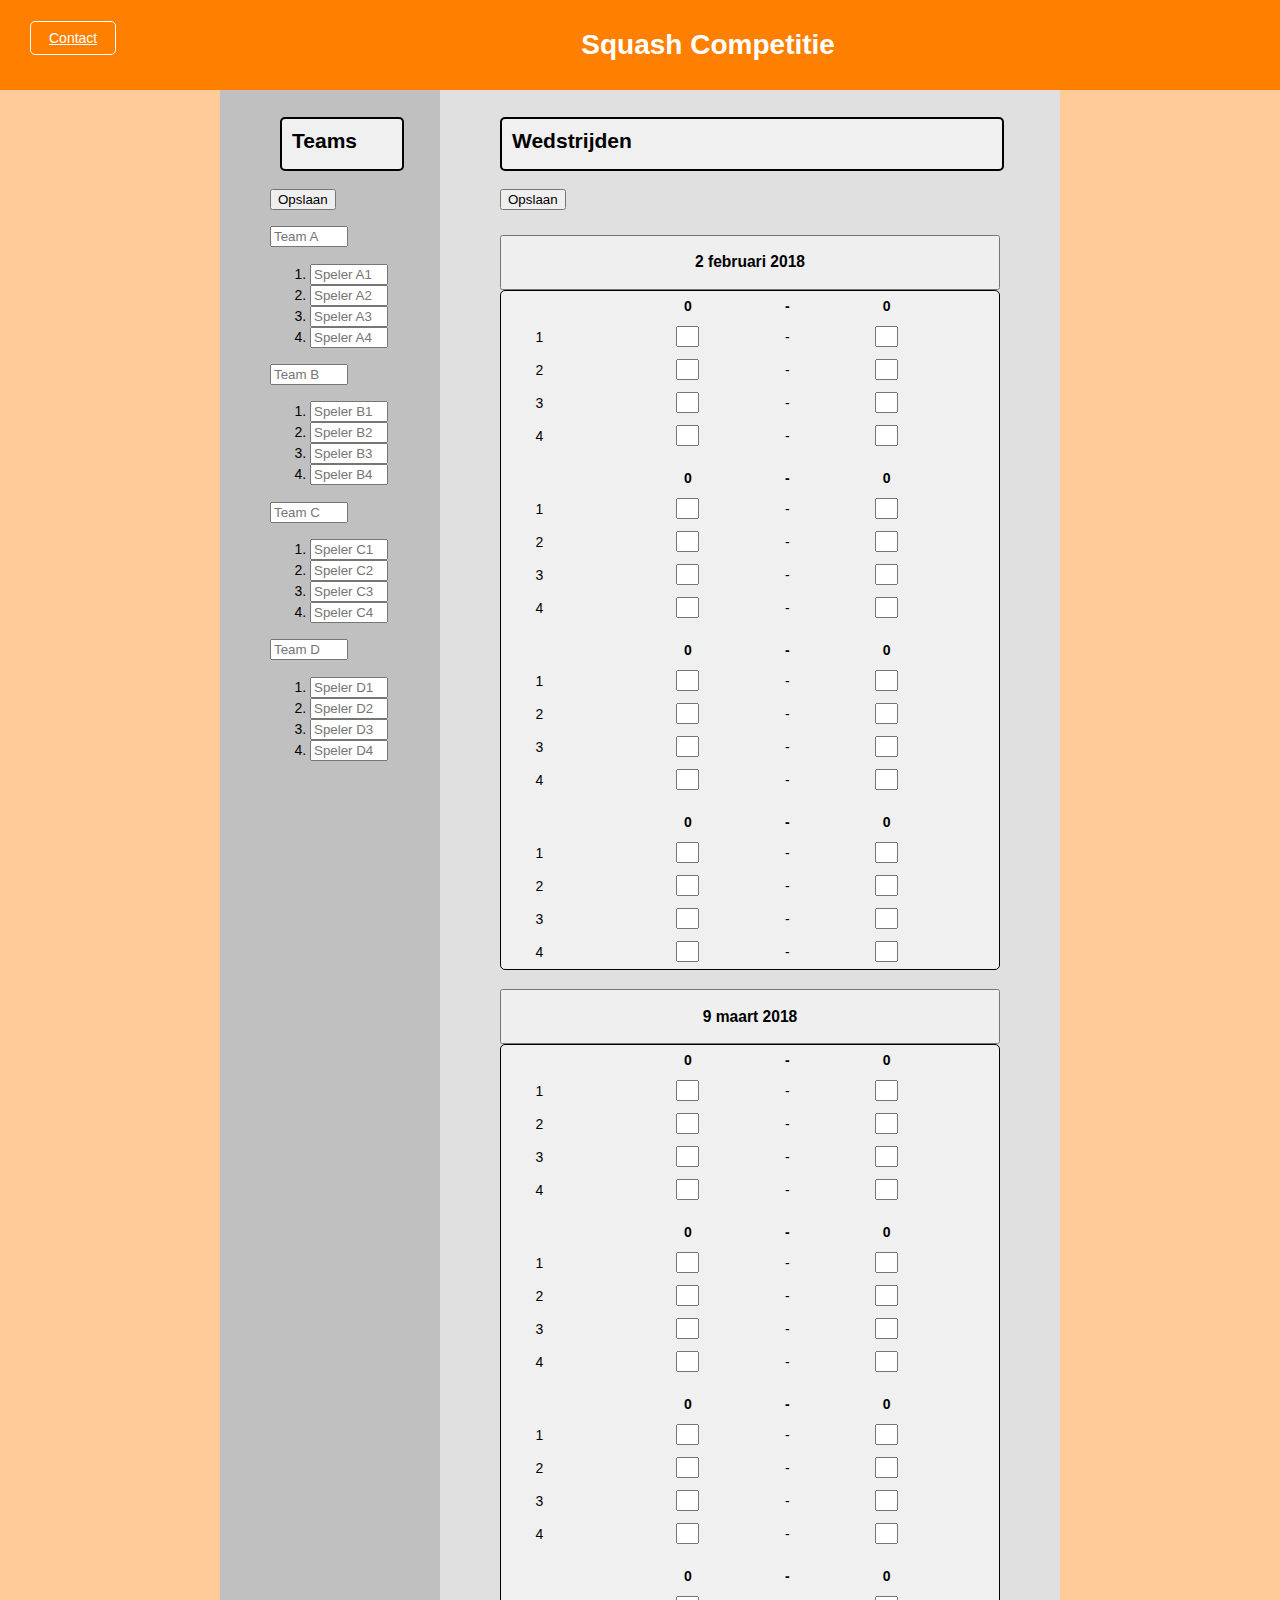
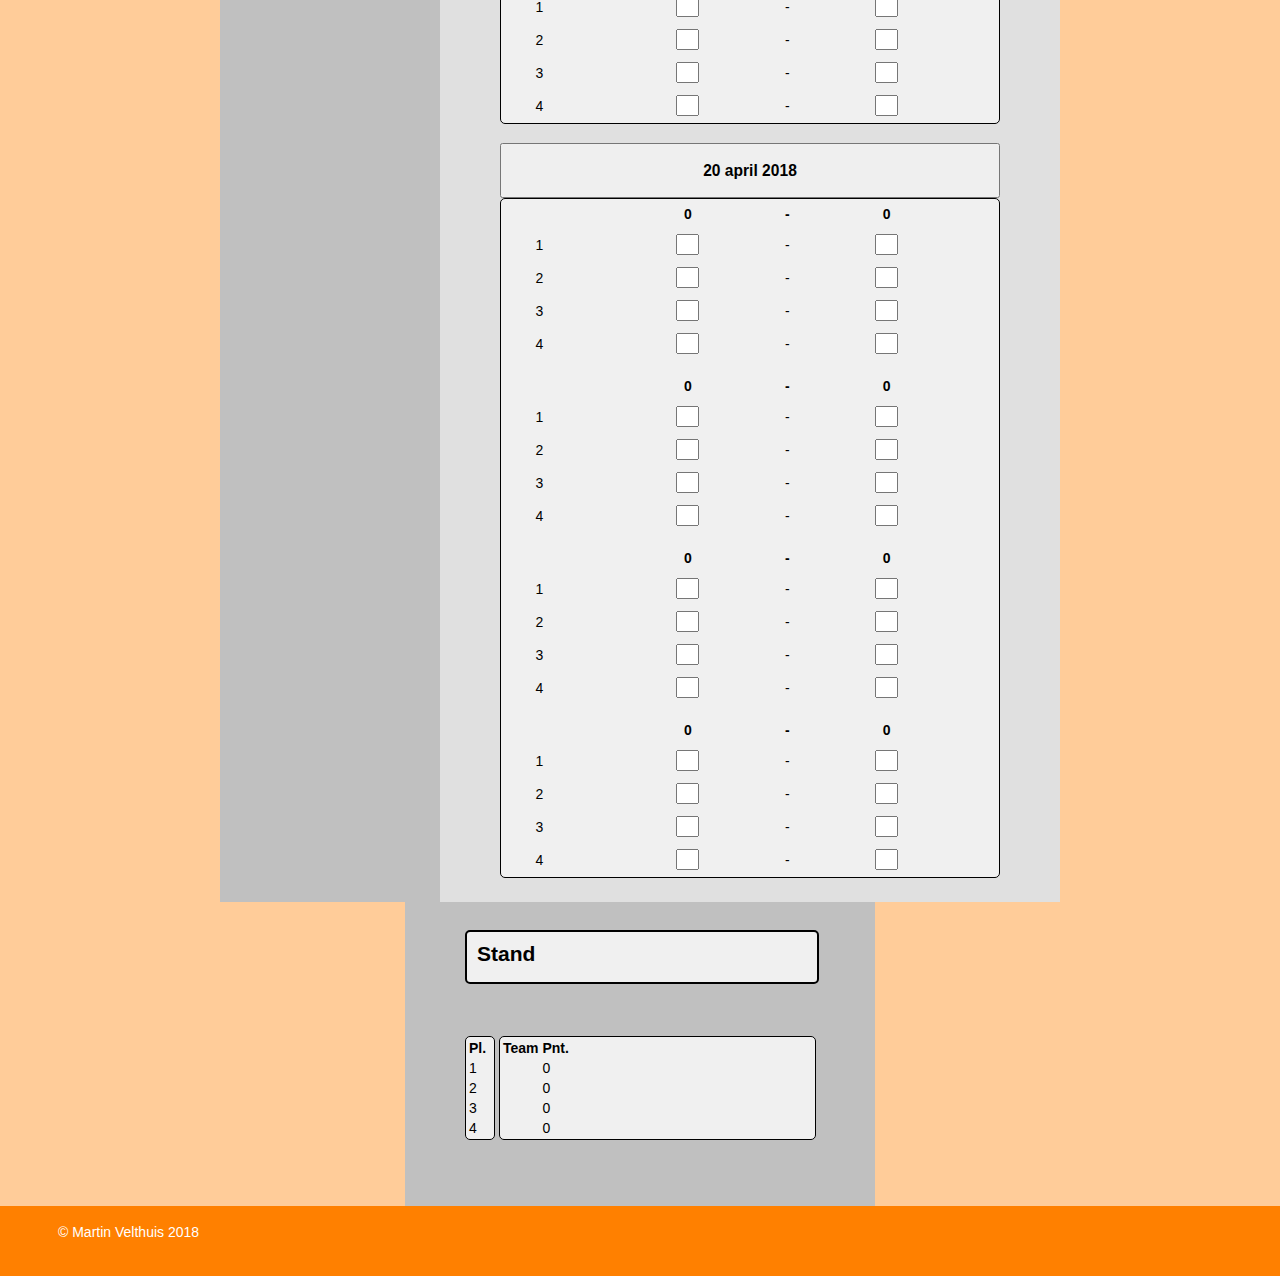
<file: squashapp/index.html>
<!DOCTYPE html>
<html>
	<head>
		<title>Squash Competitie</title>
		<link href="style.css" type="text/css" rel="stylesheet">
		<script src="script.js"></script>
	</head>
	
	<body>
	
<!--	TITELBALK	-->

		<div class="contact-btn">
			<a href="./contact.html">Contact</a>
		</div>
		
		<header>
			<div></div>
			<h1>Squash Competitie</h1>
		</header>
    
		<div class='container'>

<!--	TEAMS 		-->

			<div class='teams'>
				<a class='teamstitel'><h2>Teams</h2></a>
				<button onclick="editTeam()" id="buttonTeam">Opslaan</button>
				<ul>
					<li>
						<h3><input type="text" maxlength="20" id="name_tA" placeholder="Team A"></h3>
						<ol>
							<li><input type="text" maxlength="20" id="name_tAs1" placeholder="Speler A1"></li>
							<li><input type="text" maxlength="20" id="name_tAs2" placeholder="Speler A2"></li>
							<li><input type="text" maxlength="20" id="name_tAs3" placeholder="Speler A3"></li>
							<li><input type="text" maxlength="20" id="name_tAs4" placeholder="Speler A4"></li>
						</ol>
					</li>
					<li><h3><input type="text" maxlength="20" id="name_tB" placeholder="Team B"></h3>
						<ol>
							<li><input type="text" maxlength="20" id="name_tBs1" placeholder="Speler B1"></li>
							<li><input type="text" maxlength="20" id="name_tBs2" placeholder="Speler B2"></li>
							<li><input type="text" maxlength="20" id="name_tBs3" placeholder="Speler B3"></li>
							<li><input type="text" maxlength="20" id="name_tBs4" placeholder="Speler B4"></li>
						</ol>
					</li>
					<li><h3><input type="text" maxlength="20" id="name_tC" placeholder="Team C"></h3>
						<ol>
							<li><input type="text" maxlength="20" id="name_tCs1" placeholder="Speler C1"></li>
							<li><input type="text" maxlength="20" id="name_tCs2" placeholder="Speler C2"></li>
							<li><input type="text" maxlength="20" id="name_tCs3" placeholder="Speler C3"></li>
							<li><input type="text" maxlength="20" id="name_tCs4" placeholder="Speler C4"></li>
						</ol>
					</li>
					<li><h3><input type="text" maxlength="20" id="name_tD" placeholder="Team D"></h3>
						<ol>
							<li><input type="text" maxlength="20" id="name_tDs1" placeholder="Speler D1"></li>
							<li><input type="text" maxlength="20" id="name_tDs2" placeholder="Speler D2"></li>
							<li><input type="text" maxlength="20" id="name_tDs3" placeholder="Speler D3"></li>
							<li><input type="text" maxlength="20" id="name_tDs4" placeholder="Speler D4"></li>
						</ol>
					</li>
				</ul>
			</div>

<!--	WEDSTRIJDEN 	-->

			<div class='wedstrijden'>
				<h2>Wedstrijden</h2>
				<button onclick="editScore()" id="buttonScore">Opslaan</button>
				<div class="wedstrijdenschema">
					<button onclick="wedTabelKnop('1')"><h3>2 februari 2018</h3></button>
					<div  id="wedTabel1">
						<table>
							<tbody>
								<tr class="tteams">
									<td></td>
									<td class="teama">Team A</td>
									<td id="g1tA">0</td>
									<td>-</td>
									<td id="g1tB">0</td>
									<td class="teamb">Team B</td>
								</tr>
								<tr>
									<td>1</td>
									<td class="tAs1">Speler A</td>
									<td><input type="text" maxlength="1" id="g1tAs1" value="0" min="0" max="3"></td>
									<td>-</td>
									<td><input type="text" maxlength="1" id="g1tBs1" value="0"></td>
									<td class="tBs1">Speler B</td>
								</tr>
								<tr>
									<td>2</td>
									<td class="tAs2">Speler A</td>
									<td><input type="text" maxlength="1" id="g1tAs2" value="0"></td>
									<td>-</td>
									<td><input type="text" maxlength="1" id="g1tBs2" value="0"></td>
									<td class="tBs2">Speler B</td>
								</tr>
								<tr>
									<td>3</td>
									<td class="tAs3">Speler A</td>
									<td><input type="text" maxlength="1" id="g1tAs3" value="0"></td>
									<td>-</td>
									<td><input type="text" maxlength="1" id="g1tBs3" value="0"></td>
									<td class="tBs3">Speler B</td>
								</tr>
								<tr>
									<td>4</td>
									<td class="tAs4">Speler A</td>
									<td><input type="text" maxlength="1" id="g1tAs4" value="0"></td>
									<td>-</td>
									<td><input type="text" maxlength="1" id="g1tBs4" value="0"></td>
									<td class="tBs4">Speler B</td>
								</tr>
								<tr>
									<td></td>
								</tr>
								<tr class="tteams">
									<td></td>
									<td class="teamc">Team C</td>
									<td id="g1tC">0</td>
									<td>-</td>
									<td id="g1tD">0</td>
									<td class="teamd">Team D</td>
								</tr>
								<tr>
									<td>1</td>
									<td class="tCs1">Speler C</td>
									<td><input type="text" maxlength="1" id="g1tCs1" value="0"></td>
									<td>-</td>
									<td><input type="text" maxlength="1" id="g1tDs1" value="0"></td>
									<td class="tDs1">Speler D</td>
								</tr>
								<tr>
									<td>2</td>
									<td class="tCs2">Speler C</td>
									<td><input type="text" maxlength="1" id="g1tCs2" value="0"></td>
									<td>-</td>
									<td><input type="text" maxlength="1" id="g1tDs2" value="0"></td>
									<td class="tDs2">Speler D</td>
								</tr>
								<tr>
									<td>3</td>
									<td class="tCs3">Speler C</td>
									<td><input type="text" maxlength="1" id="g1tCs3" value="0"></td>
									<td>-</td>
									<td><input type="text" maxlength="1" id="g1tDs3" value="0"></td>
									<td class="tDs3">Speler D</td>
								</tr>
								<tr>
									<td>4</td>
									<td class="tCs4">Speler C</td>
									<td><input type="text" maxlength="1" id="g1tCs4" value="0"></td>
									<td>-</td>
									<td><input type="text" maxlength="1" id="g1tDs4" value="0"></td>
									<td class="tDs4">Speler D</td>
								</tr>
								<tr>
									<td></td>
								</tr>
								<tr class="tteams">
									<td></td>
									<td class="teama">Team A</td>
									<td id="g2tA">0</td>
									<td>-</td>
									<td id="g2tC">0</td>
									<td class="teamc">Team C</td>
								</tr>
								<tr>
									<td>1</td>
									<td class="tAs1">Speler A</td>
									<td><input type="text" maxlength="1" id="g2tAs1" value="0"></td>
									<td>-</td>
									<td><input type="text" maxlength="1" id="g2tCs1" value="0"></td>
									<td class="tCs1">Speler C</td>
								</tr>
								<tr>
									<td>2</td>
									<td class="tAs2">Speler A</td>
									<td><input type="text" maxlength="1" id="g2tAs2" value="0"></td>
									<td>-</td>
									<td><input type="text" maxlength="1" id="g2tCs2" value="0"></td>
									<td class="tCs2">Speler C</td>
								</tr>
								<tr>
									<td>3</td>
									<td class="tAs3">Speler A</td>
									<td><input type="text" maxlength="1" id="g2tAs3" value="0"></td>
									<td>-</td>
									<td><input type="text" maxlength="1" id="g2tCs3" value="0"></td>
									<td class="tCs3">Speler C</td>
								</tr>
								<tr>
									<td>4</td>
									<td class="tAs4">Speler A</td>
									<td><input type="text" maxlength="1" id="g2tAs4" value="0"></td>
									<td>-</td>
									<td><input type="text" maxlength="1" id="g2tCs4" value="0"></td>
									<td class="tCs4">Speler C</td>
								</tr>
								<tr>
									<td></td>
								</tr>
								<tr class="tteams">
									<td></td>
									<td class="teamb">Team B</td>
									<td id="g2tB">0</td>
									<td>-</td>
									<td id="g2tD">0</td>
									<td class="teamd">Team D</td>
								</tr>
								<tr>
									<td>1</td>
									<td class="tBs1">Speler B</td>
									<td><input type="text" maxlength="1" id="g2tBs1" value="0"></td>
									<td>-</td>
									<td><input type="text" maxlength="1" id="g2tDs1" value="0"></td>
									<td class="tDs1">Speler D</td>
								</tr>
								<tr>
									<td>2</td>
									<td class="tBs2">Speler B</td>
									<td><input type="text" maxlength="1" id="g2tBs2" value="0"></td>
									<td>-</td>
									<td><input type="text" maxlength="1" id="g2tDs2" value="0"></td>
									<td class="tDs2">Speler D</td>
								</tr>
								<tr>
									<td>3</td>
									<td class="tBs3">Speler B</td>
									<td><input type="text" maxlength="1" id="g2tBs3" value="0"></td>
									<td>-</td>
									<td><input type="text" maxlength="1" id="g2tDs3" value="0"></td>
									<td class="tDs3">Speler D</td>
								</tr>
								<tr>
									<td>4</td>
									<td class="tBs4">Speler B</td>
									<td><input type="text" maxlength="1" id="g2tBs4" value="0"></td>
									<td>-</td>
									<td><input type="text" maxlength="1" id="g2tDs4" value="0"></td>
									<td class="tDs4">Speler D</td>
								</tr>
							</tbody>
						</table>
					</div>
					
					<button onclick="wedTabelKnop('2')"><h3>9 maart 2018</h3></button>
					<div  id="wedTabel2">
						<table>
							<tbody>
								<tr class="tteams">
									<td></td>
									<td class="teama">Team A</td>
									<td id="g3tA">0</td>
									<td>-</td>
									<td id="g3tD">0</td>
									<td class="teamd">Team D</td>
								</tr>
								<tr>
									<td>1</td>
									<td class="tAs1">Speler A</td>
									<td><input type="text" maxlength="1" id="g3tAs1" value="0"></td>
									<td>-</td>
									<td><input type="text" maxlength="1" id="g3tDs1" value="0"></td>
									<td class="tDs1">Speler D</td>
								</tr>
								<tr>
									<td>2</td>
									<td class="tAs2">Speler A</td>
									<td><input type="text" maxlength="1" id="g3tAs2" value="0"></td>
									<td>-</td>
									<td><input type="text" maxlength="1" id="g3tDs2" value="0"></td>
									<td class="tDs2">Speler D</td>
								</tr>
								<tr>
									<td>3</td>
									<td class="tAs3">Speler A</td>
									<td><input type="text" maxlength="1" id="g3tAs3" value="0"></td>
									<td>-</td>
									<td><input type="text" maxlength="1" id="g3tDs3" value="0"></td>
									<td class="tDs3">Speler D</td>
								</tr>
								<tr>
									<td>4</td>
									<td class="tAs4">Speler A</td>
									<td><input type="text" maxlength="1" id="g3tAs4" value="0"></td>
									<td>-</td>
									<td><input type="text" maxlength="1" id="g3tDs4" value="0"></td>
									<td class="tDs4">Speler D</td>
								</tr>
								<tr>
									<td></td>
								</tr>
								<tr class="tteams">
									<td></td>
									<td class="teamb">Team B</td>
									<td id="g3tB">0</td>
									<td>-</td>
									<td id="g3tC">0</td>
									<td class="teamc">Team C</td>
								</tr>
								<tr>
									<td>1</td>
									<td class="tBs1">Speler B</td>
									<td><input type="text" maxlength="1" id="g3tBs1" value="0"></td>
									<td>-</td>
									<td><input type="text" maxlength="1" id="g3tCs1" value="0"></td>
									<td class="tCs1">Speler C</td>
								</tr>
								<tr>
									<td>2</td>
									<td class="tBs2">Speler B</td>
									<td><input type="text" maxlength="1" id="g3tBs2" value="0"></td>
									<td>-</td>
									<td><input type="text" maxlength="1" id="g3tCs2" value="0"></td>
									<td class="tCs2">Speler C</td>
								</tr>
								<tr>
									<td>3</td>
									<td class="tBs3">Speler B</td>
									<td><input type="text" maxlength="1" id="g3tBs3" value="0"></td>
									<td>-</td>
									<td><input type="text" maxlength="1" id="g3tCs3" value="0"></td>
									<td class="tCs3">Speler C</td>
								</tr>
								<tr>
									<td>4</td>
									<td class="tBs4">Speler B</td>
									<td><input type="text" maxlength="1" id="g3tBs4" value="0"></td>
									<td>-</td>
									<td><input type="text" maxlength="1" id="g3tCs4" value="0"></td>
									<td class="tCs4">Speler C</td>
								</tr>
								<tr>
									<td></td>
								</tr>
								<tr class="tteams">
									<td></td>
									<td class="teama">Team A</td>
									<td id="g4tA">0</td>
									<td>-</td>
									<td id="g4tB">0</td>
									<td class="teamb">Team B</td>
								</tr>
								<tr >
									<td>1</td>
									<td class="tAs1">Speler A</td>
									<td><input type="text" maxlength="1" id="g4tAs1" value="0"></td>
									<td>-</td>
									<td><input type="text" maxlength="1" id="g4tBs1" value="0"></td>
									<td class="tBs1">Speler B</td>
								</tr>
								<tr>
									<td>2</td>
									<td class="tAs2">Speler A</td>
									<td><input type="text" maxlength="1" id="g4tAs2" value="0"></td>
									<td>-</td>
									<td><input type="text" maxlength="1" id="g4tBs2" value="0"></td>
									<td class="tBs2">Speler B</td>
								</tr>
								<tr>
									<td>3</td>
									<td class="tAs3">Speler A</td>
									<td><input type="text" maxlength="1" id="g4tAs3" value="0"></td>
									<td>-</td>
									<td><input type="text" maxlength="1" id="g4tBs3" value="0"></td>
									<td class="tBs3">Speler B</td>
								</tr>
								<tr>
									<td>4</td>
									<td class="tAs4">Speler A</td>
									<td><input type="text" maxlength="1" id="g4tAs4" value="0"></td>
									<td>-</td>
									<td><input type="text" maxlength="1" id="g4tBs4" value="0"></td>
									<td class="tBs4">Speler B</td>
								</tr>
								<tr>
									<td></td>
								</tr>
								<tr class="tteams">
									<td></td>
									<td class="teamc">Team C</td>
									<td id="g4tC">0</td>
									<td>-</td>
									<td id="g4tD">0</td>
									<td class="teamd">Team D</td>
								</tr>
								<tr>
									<td>1</td>
									<td class="tCs1">Speler C</td>
									<td><input type="text" maxlength="1" id="g4tCs1" value="0"></td>
									<td>-</td>
									<td><input type="text" maxlength="1" id="g4tDs1" value="0"></td>
									<td class="tDs1">Speler D</td>
								</tr>
								<tr>
									<td>2</td>
									<td class="tCs2">Speler C</td>
									<td><input type="text" maxlength="1" id="g4tCs2" value="0"></td>
									<td>-</td>
									<td><input type="text" maxlength="1" id="g4tDs2" value="0"></td>
									<td class="tDs2">Speler D</td>
								</tr>
								<tr>
									<td>3</td>
									<td class="tCs3">Speler C</td>
									<td><input type="text" maxlength="1" id="g4tCs3" value="0"></td>
									<td>-</td>
									<td><input type="text" maxlength="1" id="g4tDs3" value="0"></td>
									<td class="tDs3">Speler D</td>
								</tr>
								<tr>
									<td>4</td>
									<td class="tCs4">Speler C</td>
									<td><input type="text" maxlength="1" id="g4tCs4" value="0"></td>
									<td>-</td>
									<td><input type="text" maxlength="1" id="g4tDs4" value="0"></td>
									<td class="tDs4">Speler D</td>
								</tr>
								
							</tbody>
							
						</table>
					</div>
					
					<button onclick="wedTabelKnop('3')"><h3>20 april 2018</h3></button>
					<div  id="wedTabel3">
						<table>
							<tbody>
								<tr class="tteams">
									<td></td>
									<td class="teama">Team A</td>
									<td id="g5tA">0</td>
									<td>-</td>
									<td id="g5tC">0</td>
									<td class="teamc">Team C</td>
								</tr>
								<tr>
									<td>1</td>
									<td class="tAs1">Speler A</td>
									<td><input type="text" maxlength="1" id="g5tAs1" value="0"></td>
									<td>-</td>
									<td><input type="text" maxlength="1" id="g5tCs1" value="0"></td>
									<td class="tCs1">Speler C</td>
								</tr>
								<tr>
									<td>2</td>
									<td class="tAs2">Speler A</td>
									<td><input type="text" maxlength="1" id="g5tAs2" value="0"></td>
									<td>-</td>
									<td><input type="text" maxlength="1" id="g5tCs2" value="0"></td>
									<td class="tCs2">Speler C</td>
								</tr>
								<tr>
									<td>3</td>
									<td class="tAs3">Speler A</td>
									<td><input type="text" maxlength="1" id="g5tAs3" value="0"></td>
									<td>-</td>
									<td><input type="text" maxlength="1" id="g5tCs3" value="0"></td>
									<td class="tCs3">Speler C</td>
								</tr>
								<tr>
									<td>4</td>
									<td class="tAs4">Speler A</td>
									<td><input type="text" maxlength="1" id="g5tAs4" value="0"></td>
									<td>-</td>
									<td><input type="text" maxlength="1" id="g5tCs4" value="0"></td>
									<td class="tCs4">Speler C</td>
								</tr>
								<tr>
									<td></td>
								</tr>
								<tr class="tteams">
									<td></td>
									<td class="teamb">Team B</td>
									<td id="g5tB">0</td>
									<td>-</td>
									<td id="g5tD">0</td>
									<td class="teamd">Team D</td>
								</tr>
								<tr>
									<td>1</td>
									<td class="tBs1">Speler B</td>
									<td><input type="text" maxlength="1" id="g5tBs1" value="0"></td>
									<td>-</td>
									<td><input type="text" maxlength="1" id="g5tDs1" value="0"></td>
									<td class="tDs1">Speler D</td>
								</tr>
								<tr>
									<td>2</td>
									<td class="tBs2">Speler B</td>
									<td><input type="text" maxlength="1" id="g5tBs2" value="0"></td>
									<td>-</td>
									<td><input type="text" maxlength="1" id="g5tDs2" value="0"></td>
									<td class="tDs2">Speler D</td>
								</tr>
								<tr>
									<td>3</td>
									<td class="tBs3">Speler B</td>
									<td><input type="text" maxlength="1" id="g5tBs3" value="0"></td>
									<td>-</td>
									<td><input type="text" maxlength="1" id="g5tDs3" value="0"></td>
									<td class="tDs3">Speler D</td>
								</tr>
								<tr>
									<td>4</td>
									<td class="tBs4">Speler B</td>
									<td><input type="text" maxlength="1" id="g5tBs4" value="0"></td>
									<td>-</td>
									<td><input type="text" maxlength="1" id="g5tDs4" value="0"></td>
									<td class="tDs4">Speler D</td>
								</tr>
								<tr>
									<td></td>
								</tr>
								<tr class="tteams">
									<td></td>
									<td class="teama">Team A</td>
									<td id="g6tA">0</td>
									<td>-</td>
									<td id="g6tD">0</td>
									<td class="teamd">Team D</td>
								</tr>
								<tr>
									<td>1</td>
									<td class="tAs1">Speler A</td>
									<td><input type="text" maxlength="1" id="g6tAs1" value="0"></td>
									<td>-</td>
									<td><input type="text" maxlength="1" id="g6tDs1" value="0"></td>
									<td class="tDs1">Speler D</td>
								</tr>
								<tr>
									<td>2</td>
									<td class="tAs2">Speler A</td>
									<td><input type="text" maxlength="1" id="g6tAs2" value="0"></td>
									<td>-</td>
									<td><input type="text" maxlength="1" id="g6tDs2" value="0"></td>
									<td class="tDs2">Speler D</td>
								</tr>
								<tr>
									<td>3</td>
									<td class="tAs3">Speler A</td>
									<td><input type="text" maxlength="1" id="g6tAs3" value="0"></td>
									<td>-</td>
									<td><input type="text" maxlength="1" id="g6tDs3" value="0"></td>
									<td class="tDs3">Speler D</td>
								</tr>
								<tr>
									<td>4</td>
									<td class="tAs4">Speler A</td>
									<td><input type="text" maxlength="1" id="g6tAs4" value="0"></td>
									<td>-</td>
									<td><input type="text" maxlength="1" id="g6tDs4" value="0"></td>
									<td class="tDs4">Speler D</td>
								</tr>
								<tr>
									<td></td>
								</tr>
								<tr class="tteams">
									<td></td>
									<td class="teamb">Team B</td>
									<td id="g6tB">0</td>
									<td>-</td>
									<td id="g6tC">0</td>
									<td class="teamc">Team C</td>
								</tr>
								<tr>
									<td>1</td>
									<td class="tBs1">Speler B</td>
									<td><input type="text" maxlength="1" id="g6tBs1" value="0"></td>
									<td>-</td>
									<td><input type="text" maxlength="1" id="g6tCs1" value="0"></td>
									<td class="tCs1">Speler C</td>
								</tr>
								<tr>
									<td>2</td>
									<td class="tBs2">Speler B</td>
									<td><input type="text" maxlength="1" id="g6tBs2" value="0"></td>
									<td>-</td>
									<td><input type="text" maxlength="1" id="g6tCs2" value="0"></td>
									<td class="tCs2">Speler C</td>
								</tr>
								<tr>
									<td>3</td>
									<td class="tBs3">Speler B</td>
									<td><input type="text" maxlength="1" id="g6tBs3" value="0"></td>
									<td>-</td>
									<td><input type="text" maxlength="1" id="g6tCs3" value="0"></td>
									<td class="tCs3">Speler C</td>
								</tr>
								<tr>
									<td>4</td>
									<td class="tBs4">Speler B</td>
									<td><input type="text" maxlength="1" id="g6tBs4" value="0"></td>
									<td>-</td>
									<td><input type="text" maxlength="1" id="g6tCs4" value="0"></td>
									<td class="tCs4">Speler C</td>
								</tr>
								
							</tbody>
							
						</table>
					</div>
				</div>
			</div>

<!--	STAND 		-->

			<div class='stand'>
				<h2>Stand</h2>
				<div class="standschema">
					<table id="tablePlaats">
						<thead>
							<tr>
								<th>Pl.</th>
							</tr>
						</thead>
						<tbody>
							<tr>
								<td>1</td>
							</tr>
							<tr>
								<td>2</td>
							</tr>
							<tr>
								<td>3</td>
							</tr>
							<tr>
								<td>4</td>
							</tr>
						</tbody>
					</table>
					<table id="tableStand">
						<thead>
							<tr>
								<th>Team</th>
								<th>Pnt.</th>
								<!--<th>Sld.</th>-->
							</tr>
						</thead>
						<tbody>
							<tr>
								<td id="tableTeamName1">Team</td>
								<td id="totaalPunten1">0</td>
								<!--<td id="saldo1">0</td>-->
							</tr>
							<tr>
								<td id="tableTeamName2">Team</td>
								<td id="totaalPunten2">0</td>
								<!--<td id="saldo2">0</td>-->
							</tr>
							<tr>
								<td id="tableTeamName3">Team</td>
								<td id="totaalPunten3">0</td>
								<!--<td id="saldo3">0</td>-->
							</tr>
							<tr>
								<td id="tableTeamName4">Team</td>
								<td id="totaalPunten4">0</td>
								<!--<td id="saldo4">0</td>-->
							</tr>
						</tbody>
					</table>
					
				</div>
				
			</div>
			
		</div>

<!--	FOOTER 		-->

		<footer>			
			<div class="copyright">&copy Martin Velthuis 2018
			</div>
		</footer>
			  
	</body>
</html>
</file>
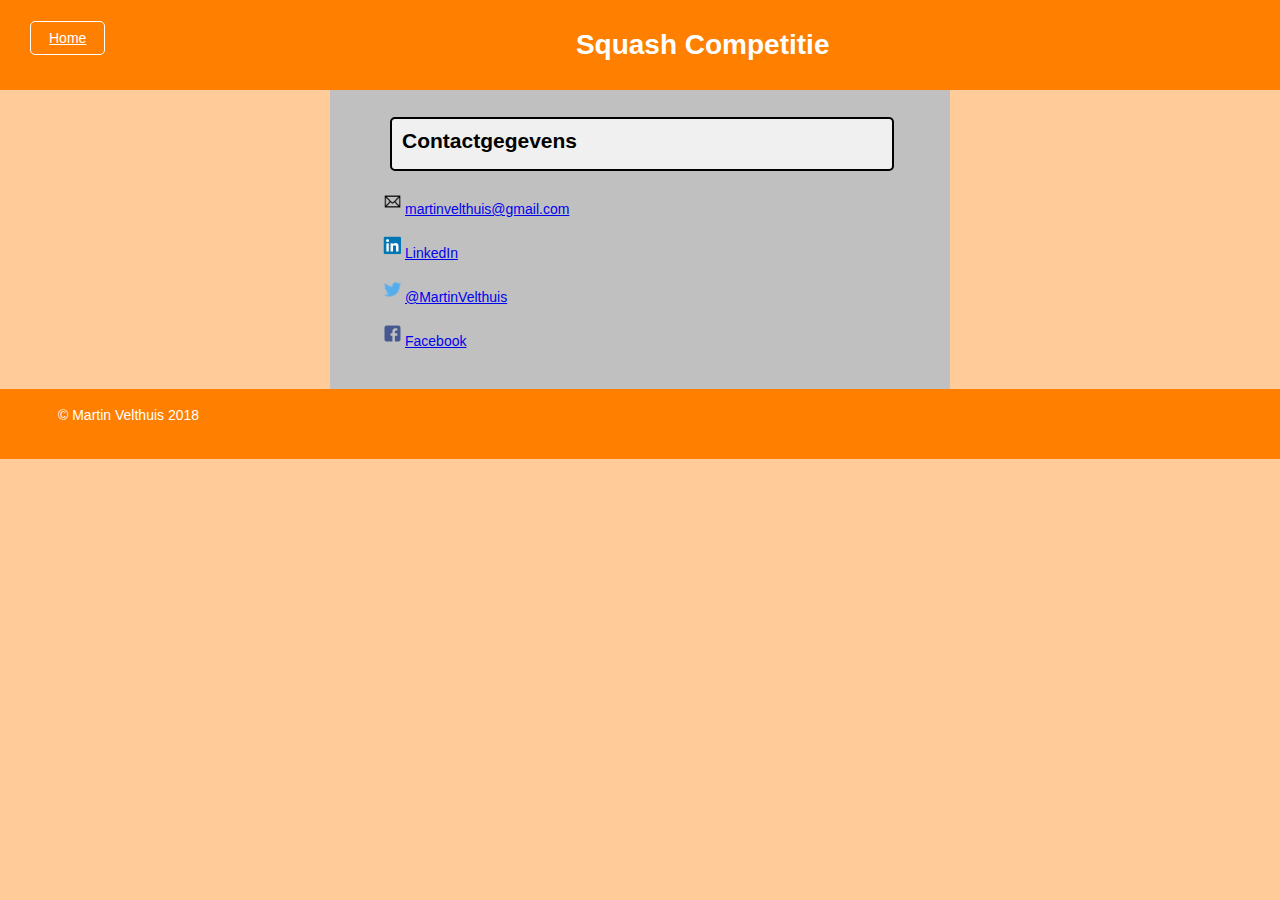
<file: squashapp/contact.html>
<!DOCTYPE html>
<html>
	<head>
		<title>Squash Competition</title>
		<link href="style.css" type="text/css" rel="stylesheet">
		<script src="script.js"></script>
	</head>
	
	<body>

<!--	TITELBALK	-->
	
		<div class="contact-btn">
			<a href="./index.html">Home</a>
		</div>
		
		<header>
			<h1>Squash Competitie</h1>
		</header>
    
		<div class='container'>
		
<!--	CONTACTGEGEVENS 	-->

			<div class='contactpage'>
				<h2>Contactgegevens</h2>
				
				<div class='contactlist'>
					<ul>
						<li><img src="./img/email.png"/><a href="mailto:martinvelthuis@gmail.com">martinvelthuis@gmail.com</a></li><br>
						<li><img src="./img/linkedin.png"/><a href="https://www.linkedin.com/in/martinvelthuis/">LinkedIn</a></li><br>
						<li><img src="./img/twitter.png"/><a href="https://twitter.com/MartinVelthuis">@MartinVelthuis</a></li><br>
						<li><img src="./img/facebook.png"/><a href="https://www.facebook.com/martin.velthuis.5">Facebook</a></li><br>
					</ul>
				</div>
				
			</div>
				
		</div>

<!--	FOOTER 		-->
		
		<footer>			
			<div class="copyright">&copy Martin Velthuis 2018
			</div>
		</footer>
			  
	</body>
</html>
</file>
<file: squashapp/style.css>
html,
body {
	background-color: rgb(255,204,153);
	font-family: Arial;
	font-size: 14px;
	height: 100%;
	margin: 0;
}

header,
footer {
	background-color: rgb(255,128,0);
	color: white;
	text-align: center;
}

header {
	height: 70px;
	padding: 10px;
}

footer {
	height: 50px;
	padding: 10px;
}

footer a {
	height: 60px;
	line-height: 60px;
	color: #204156;
	text-decoration: none;
}

p,
a {
	
}

h2 {
	background-color: rgb(240,240,240);
	border: 2px solid black;
	border-radius: 5px;
	height: 30px;
	padding: 10px;
	position: relative;
	left: 50px;
}

table {
	background-color: rgb(240,240,240);
	border-radius: 5px;
}


input {
	width: 70px;
}

.container {
	display: flex;
	flex-wrap: wrap;
	justify-content: center;
}



		/*TEAMS*/

.teams {
	background-color: rgb(192,192,192);
	padding: 10px;
	width: 200px;
}

.teams h2 {
	width: 100px;
}

.teams ul {
	list-style-type: none;
}

.teams button {
	margin-left: 40px;
}

		/*WEDSTRIJDEN*/

.wedstrijden {
	background-color: rgb(224,224,224);
	padding: 10px;
	width: 600px;
}

.wedstrijden h2{
	width: 480px;
}

.wedstrijden table {
	border: 1px solid black;
	margin: 0px 50px 14px 50px;
	width: 500px;
}

.wedstrijden th,
.wedstrijden td {
	padding: 5px;
	text-align: center;
}

.wedstrijden th {
	font-size: 1.5rem;
}

.tteams {
	font-weight: bold;
}

.wedstrijden button {
	margin-left: 50px;
	margin-bottom: 20px;
}

.wedstrijdenschema button {
	margin-top: 5px;
	margin-bottom: 0px;
	width: 500px;
}

.wedstrijden input {
	width: 15px;
	text-align: center;
}

		/*STAND*/

.stand {
	background-color: rgb(192,192,192);
	padding: 10px;
	width: 450px;
}

.stand h2 {
	width: 330px;
}

.stand table {
	display: inline-block;
	border: 1px solid black;
	
	text-align: left;
}
.standschema {
	margin: 52.43px 50px;
	width: 360px;
}

#tablePlaats {
	width: 30px;
}

#tableStand {
	width: 317px;
}

#tableStand td {
	padding-right: 20px;
}

		/*CONTACT-HOME-BUTTON*/

.contact-btn {
	float: left;
	margin-top: 30px;
	margin-left: 30px;
}

.contact-btn a:active {
	position: relative;
	bottom: -2px;
}

.contact-btn a {
	color: white;
	margin-right: 30px;
	padding: 8px 18px;
	border: 1px solid white;
	border-radius: 5px;
}

.contact-btn a:hover {
	background-color: rgb(255, 191, 128);
}

		/*CONTACTGEGEVENS*/
		
.contactpage {
	background-color: rgb(192,192,192);
	padding: 10px;
	width: 600px;
}

.contactpage h2 {
	width: 480px;
}

.contactlist ul {
	list-style-type: none;
}

.contactlist img {
	height: 25px;
	width; 25px;
}
		/*CopyRight*/

.copyright {
	color: white;
	float: left;
	margin-left: 30px;
	padding : 8px 18px;
}
</file>
